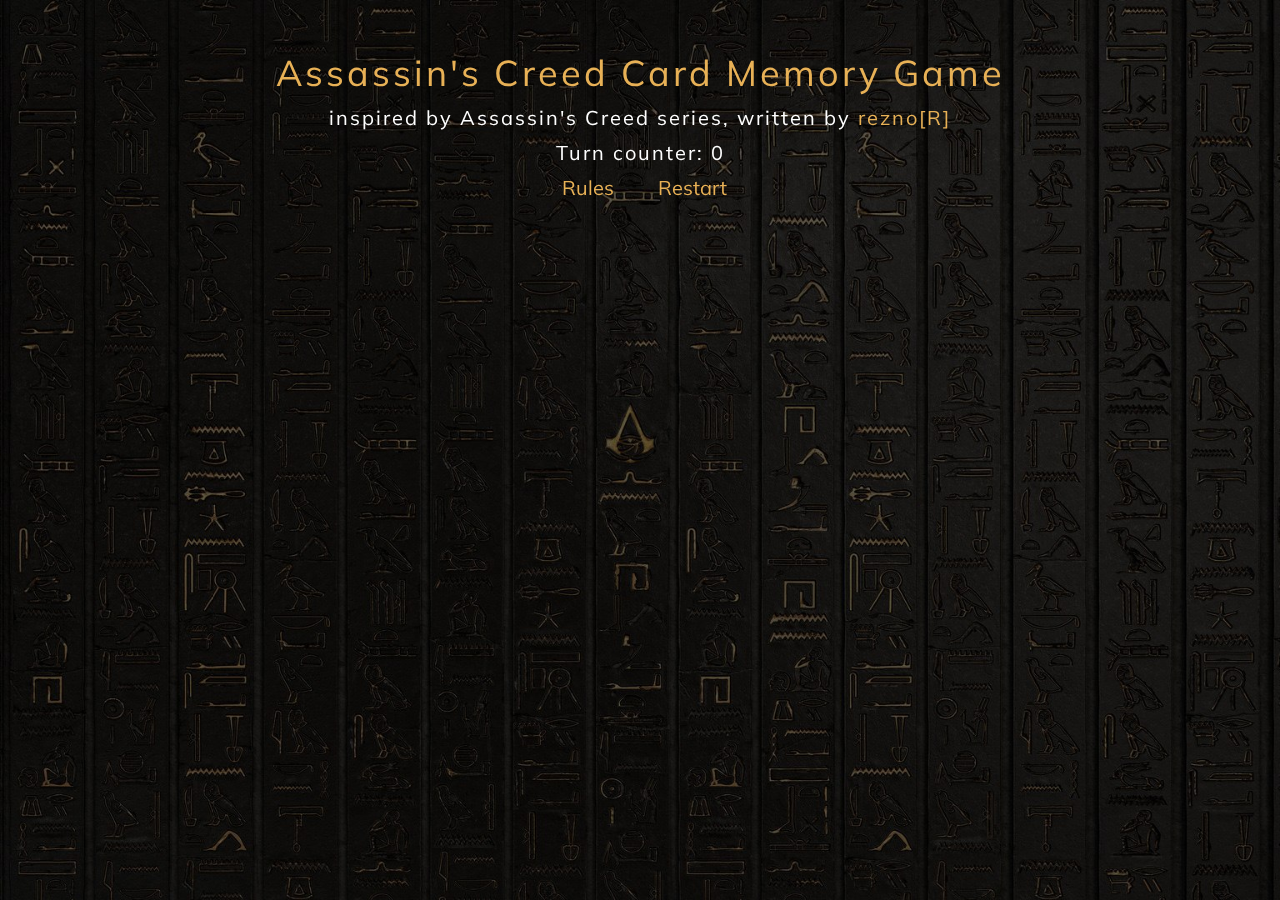
<file: index.html>
<!DOCTYPE html>
<html lang="en">
<head>
	<meta charset="UTF-8">

	<!-- Cookiebot -->
	<script id="Cookiebot" src="https://consent.cookiebot.com/uc.js" data-cbid="540559c3-dd39-4d9b-aaa4-070949f2ef65" data-blockingmode="auto" type="text/javascript"></script>

	<!-- Global site tag (gtag.js) - Google Analytics -->
	<script async src="https://www.googletagmanager.com/gtag/js?id=UA-136831794-2"></script>
	<script>
		window.dataLayer = window.dataLayer || [];
		function gtag(){dataLayer.push(arguments);}

		// Default no consent to share cookie data
		/* gtag('consent', 'default', {
			'ad_storage': 'denied',
			'analytics_storage': 'denied'
		}); */

		gtag('js', new Date());

		gtag('config', 'UA-136831794-2');
	</script>
	<meta name="viewport" content="width=device-width, initial-scale=1.0">
	<meta http-equiv="X-UA-Compatible" content="ie=edge">
	<title>Assassin's Creed Card Memory Game by rezno[R]</title>
	<meta name="description" content="JavaScript Card Memory Game inspired by Assassin's Creed">
	<meta name="keywords" content="javascript, html, css, jQuery, game, assassin, memory, card, cards">
	<meta name="author" content="ReznoR Michael">

	<!-- Social Media -->
	<meta property="og:title" content="Assassin's Creed Card Memory Game by rezno[R]">
	<meta property="og:description" content="JavaScript Card Memory Game inspired by Assassin's Creed">
	<meta property="og:image" content="http://reznortech.rf.gd/projects/ac-card-memory-game/favicon.png">
	<meta property="og:url" content="http://reznortech.rf.gd">
	<meta name="twitter:card" content="summary_large_image">
	<meta property="og:site_name" content="rezno[R].tech">
	<meta name="twitter:image:alt" content="JavaScript Card Memory Game inspired by Assassin's Creed">

	<link rel="icon" href="favicon.png">
	<link rel="stylesheet" href="css/main.css">
	<link href="https://fonts.googleapis.com/css?family=Muli:400,700&amp;subset=latin-ext" rel="stylesheet">
	
	<!-- <script src="cookiealert/cookiealert_1_2.js"></script><script>CookieAlert.init();</script> -->
	
	<!-- <script async src="//pagead2.googlesyndication.com/pagead/js/adsbygoogle.js"></script>
	<script>
     (adsbygoogle = window.adsbygoogle || []).push({
          google_ad_client: "ca-pub-9831219036017184",
          enable_page_level_ads: true
     });
	</script> -->
	
	<!--[if lt IE 9]>
	<script src="//cdnjs.cloudflare.com/ajax/libs/html5shiv/3.7.3/html5shiv.min.js"></script>
	<![endif]-->
</head>

<body>

	<div id="background"></div>
	
	<div id="game">

		<header>
		
			<h1 class="intro">Assassin's Creed Card Memory Game</h1>
			<p>inspired by Assassin's Creed series, written by <a href="http://reznortech.rf.gd" target="_blank">rezno[R]</a></p>
		
		</header>
		
		<main>
		
			<article>
			
				<!-- Auto-generated divs and Event Listeners -->

				<div class="board">
				</div>

				<!-- End Auto-generated divs and Event Listeners -->

				<div class="score">Turn counter: 0</div>
				
				<div class="button"><a href="#" onclick="alert(GameRules);">Rules</a></div>
				<div class="button"><a href="#" onclick="window.location.reload(true);">Restart</a></div>
				
			</article>
		
		</main>
	
	</div>
	
	<script
		src="https://code.jquery.com/jquery-3.4.1.min.js"
		integrity="sha256-CSXorXvZcTkaix6Yvo6HppcZGetbYMGWSFlBw8HfCJo="
		crossorigin="anonymous"></script>

	<script src="js/memory.js"></script>
	
</body>
</html>
</file>
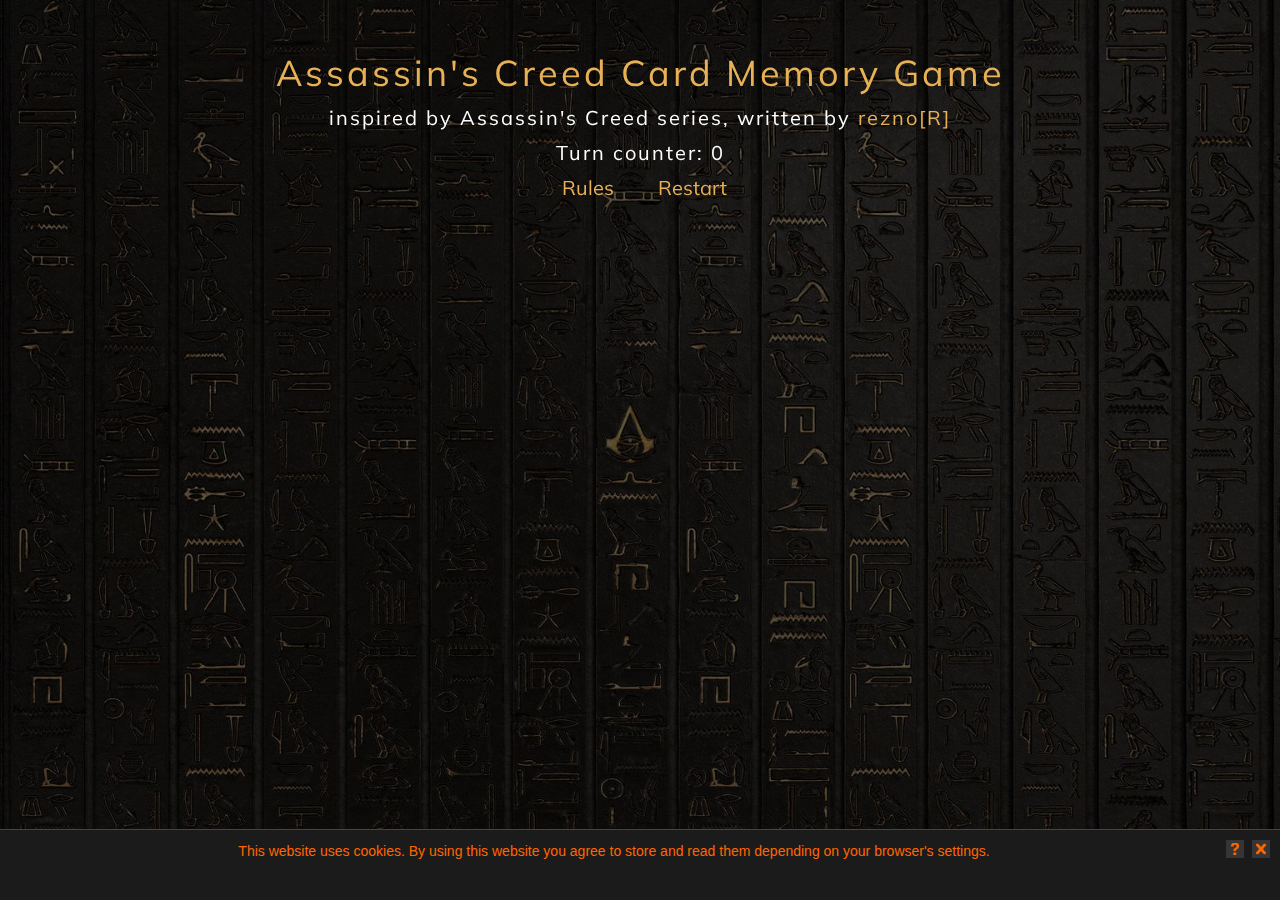
<file: game.html>
<!DOCTYPE html>
<html lang="en">
<head>
	<meta charset="UTF-8">
	<meta name="viewport" content="width=device-width, initial-scale=1.0">
	<meta http-equiv="X-UA-Compatible" content="ie=edge">
	<title>Assassin's Creed Card Memory Game by rezno[R]</title>
	<meta name="description" content="JavaScript Card Memory Game inspired by Assassin's Creed">
	<meta name="keywords" content="javascript, html, css, jQuery, game, assassin, memory, card, cards">
	<meta name="author" content="ReznoR Michael">

	<!-- Social Media -->

	<meta property="og:title" content="Assassin's Creed Card Memory Game by rezno[R]">
	<meta property="og:description" content="JavaScript Card Memory Game inspired by Assassin's Creed">
	<meta property="og:image" content="https://reznor.tech/projects/ac-card-memory-game/favicon.png">
	<meta property="og:url" content="https://reznor.tech">
	<meta name="twitter:card" content="summary_large_image">
	<meta property="og:site_name" content="rezno[R].tech">
	<meta name="twitter:image:alt" content="JavaScript Card Memory Game inspired by Assassin's Creed">

	<link rel="icon" href="favicon.png">
	<link rel="stylesheet" href="css/main.css">
	<link href="https://fonts.googleapis.com/css?family=Muli:400,700&amp;subset=latin-ext" rel="stylesheet">

	<!-- Global site tag (gtag.js) - Google Analytics -->
	<script async src="https://www.googletagmanager.com/gtag/js?id=UA-136831794-1"></script>
	<script>
		window.dataLayer = window.dataLayer || [];
		function gtag(){dataLayer.push(arguments);}
		gtag('js', new Date());

		gtag('config', 'UA-136831794-1');
	</script>
	
	<script src="cookiealert/cookiealert_1_2.js"></script><script>CookieAlert.init();</script>
	
	<script async src="//pagead2.googlesyndication.com/pagead/js/adsbygoogle.js"></script>
	<script>
     (adsbygoogle = window.adsbygoogle || []).push({
          google_ad_client: "ca-pub-9831219036017184",
          enable_page_level_ads: true
     });
	</script>
	
	<!--[if lt IE 9]>
	<script src="//cdnjs.cloudflare.com/ajax/libs/html5shiv/3.7.3/html5shiv.min.js"></script>
	<![endif]-->
</head>

<body>

	<div id="background"></div>
	
	<div id="game">

		<header>
		
			<h1 class="intro">Assassin's Creed Card Memory Game</h1>
			<p>inspired by Assassin's Creed series, written by <a href="https://reznor.tech" target="_blank">rezno[R]</a></p>
		
		</header>
		
		<main>
		
			<article>
			
				<!-- Auto-generated divs and Event Listeners -->

				<div class="board">
				</div>

				<!-- End Auto-generated divs and Event Listeners -->

				<div class="score">Turn counter: 0</div>
				
				<div class="button"><a href="#" onclick="alert(GameRules);">Rules</a></div>
				<div class="button"><a href="#" onclick="window.location.reload(true);">Restart</a></div>
				
			</article>
		
		</main>
	
	</div>
	
	<script
		src="https://code.jquery.com/jquery-3.4.1.min.js"
		integrity="sha256-CSXorXvZcTkaix6Yvo6HppcZGetbYMGWSFlBw8HfCJo="
		crossorigin="anonymous"></script>

	<script src="js/memory.js"></script>
	
</body>
</html>
</file>
<file: css/main.css>
/* http://meyerweb.com/eric/tools/css/reset/
   v2.0-modified | 20110126
   License: none (public domain)
*/

html, body, div, span, applet, object, iframe,
h1, h2, h3, h4, h5, h6, p, blockquote, pre,
a, abbr, acronym, address, big, cite, code,
del, dfn, em, img, ins, kbd, q, s, samp,
small, strike, strong, sub, sup, tt, var,
b, u, i, center,
dl, dt, dd, ol, ul, li,
fieldset, form, label, legend,
table, caption, tbody, tfoot, thead, tr, th, td,
article, aside, canvas, details, embed,
figure, figcaption, footer, header, hgroup,
menu, nav, output, ruby, section, summary,
time, mark, audio, video {
  	margin: 0;
	padding: 0;
	border: 0;
	font-size: 100%;
	font: inherit;
	vertical-align: baseline;
}

/*******************************************************/

body
{
	margin: 0;
	background-color: #0b0b0b;
	color: #fff;
    font-family: 'Muli', sans-serif;
	font-size: 20px;
}

a:link    { color: #e8b156; text-decoration: none; }
a:visited { color: #e8b156; }
a:active  { color: #e8b156; }
a:hover   { color: #f2db8f; }

article
{
	text-align: center;
}
h1
{
	font-size: 30px;
	font-weight: 400;
	text-align: center;
	letter-spacing: 3px;
	margin-top: 10px;
	margin-bottom: 10px;
}
h1.intro
{
	color: #e8b156;
	font-size: 36px;
}
p 
{
	text-align: center;
	margin-top: 10px;
	margin-bottom: 10px;
	letter-spacing: 2px;
}
#background
{
	position:fixed;
    padding:0;
    margin:0;
    top:0;
    left:0;
    width: 100%;
    height: 100%;
	background-image: url("../img/acback.jpg");
	background-size: auto 100%;
	background-position: center top;
	background-repeat: no-repeat;
	z-index: 1;
}
#game
{
	position: relative;
	z-index: 1000;
	max-width: 1000px;
}
@media screen and (min-width: 1080px)
{
	#game
	{
		position: absolute;
		left: 50%;
		top: 50%;
		width: 1000px;
		height: 640px;
		margin-left: -500px;
		margin-top: -410px;
	}
}
.board
{
	max-width: 1000px;
	margin: auto;
	text-align: center;
}
.card
{
	width: 125px;
	height: 125px;
	display: inline-block;
	margin: 3px;
	background-image: url("../img/accard.png");
	background-size: auto 100%;
	background-position: center top;
	background-repeat: no-repeat;
	border: 4px solid #364757;
	border-radius: 0 15px 0 15px;
	cursor: pointer;
	transition: all 0.3s ease-in-out;
	-webkit-box-shadow: 0px 0px 15px 0px rgba(0,0,0,1);
	-moz-box-shadow: 0px 0px 15px 0px rgba(0,0,0,1);
	box-shadow: 0px 0px 15px 0px rgba(0,0,0,1);
}
.card:hover 
{
	border-style: solid;
	border-color: #604a23;
	filter: brightness(120%);
}
.cardA
{
	width: 125px;
	height: 125px;
	display: inline-block;
	margin: 3px;
	background-image: url("../img/accard.png");
	background-size: auto 100%;
	background-position: center top;
	background-repeat: no-repeat;
	border: 4px solid #604a23;
	border-radius: 15px 0 15px 0;
	cursor: default;
	transform: scaleX(-1) rotateY(180deg);
	transition: all 0.3s ease-in-out;
	-webkit-box-shadow: 0px 0px 15px 0px rgba(0,0,0,1);
	-moz-box-shadow: 0px 0px 15px 0px rgba(0,0,0,1);
	box-shadow: 0px 0px 15px 0px rgba(0,0,0,1);
}
.score
{
	margin-top: 10px;
	letter-spacing: 2px;
}
.button
{
	visibility: visible;
	min-width: 100px;
	text-align: center;
	display: inline-block;
	margin-top: 10px;
}
.wonmsg
{
	font-size: 30px;
	font-weight: 400;
	text-align: center;
	letter-spacing: 3px;
	margin-top: 10px;
	margin-bottom: 10px;
}
@media screen and (max-width: 1079px)
{
	body
	{
		font-size: 0.7em;
	}
	h1.intro
	{
		font-size: 1.6em;
	}
	.wonmsg
	{
		font-size: 2em;
	}
	.card, .cardA
	{
		width: 70px;
		height: 70px;
		border-width: 1px;
	}
}
</file>
